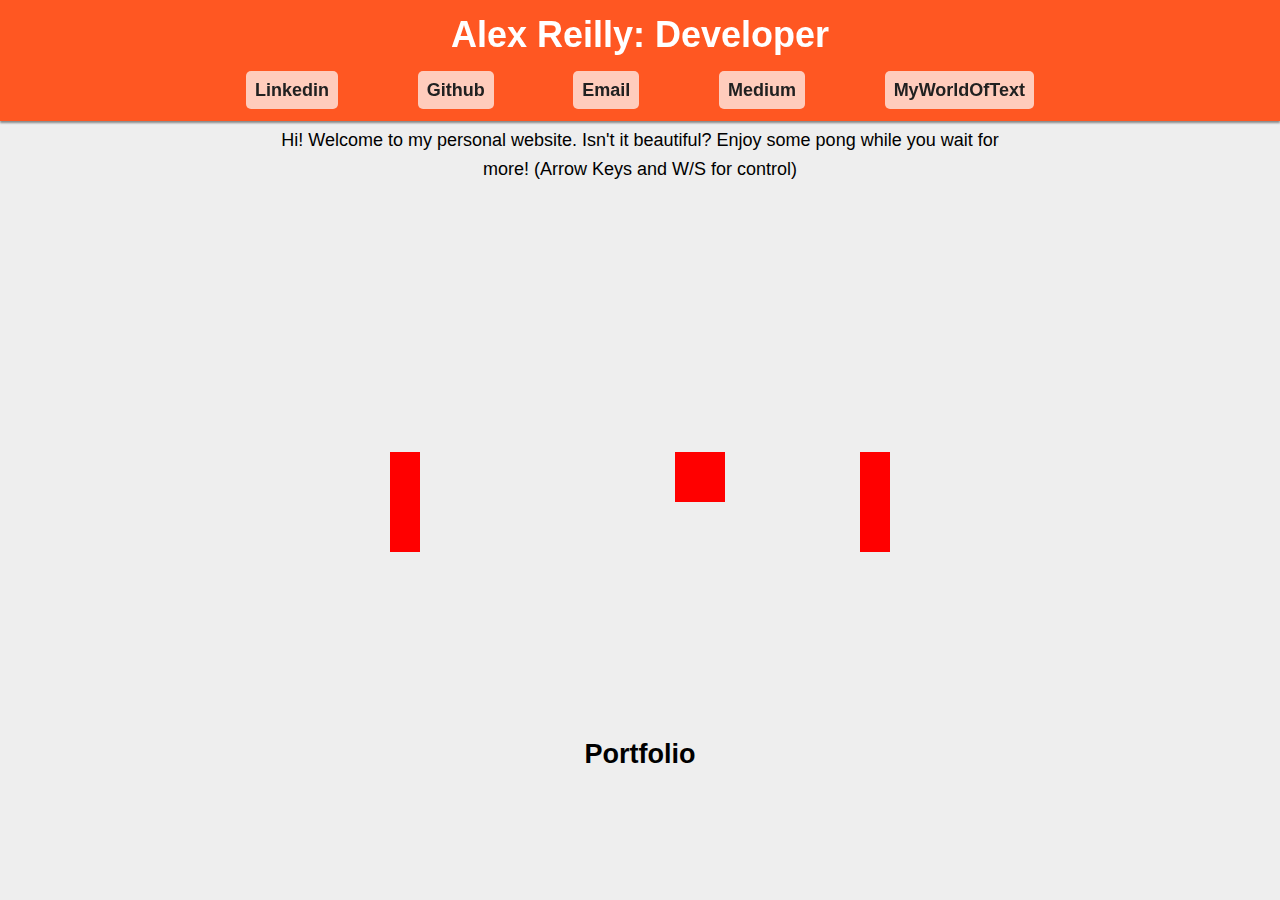
<file: index.html>
<!DOCTYPE html>
<html>
    <head>
        <meta charset="UTF-8">
        <link rel="stylesheet" href="style.css">
        <script src="script.js" type="text/javascript"></script>
        <title>The Personal Website Of Alex Reilly</title>
    </head>

    <header>
        <h1>Alex Reilly: Developer</h1>
        <nav>
            <a class="linkButtons" href="https://www.linkedin.com/pub/alexander-reilly/b9/5aa/46b">Linkedin</a>
            <a class="linkButtons" href="https://github.com/twof">Github</a>
            <a class="linkButtons" href="mailto:alexander.r.reilly@gmail.com">Email</a>
            <a class="linkButtons" href="https://medium.com/@twof">Medium</a>
            <a class="linkButtons" href="http://www.yourworldoftext.com/~TheWisestofFools/">MyWorldOfText</a>
        </nav>
    </header>

    <body>
        <p>Hi! Welcome to my personal website. Isn't it beautiful?
            Enjoy some pong while you wait for more! (Arrow Keys and W/S for control)</p>
    </body>

    <canvas id="animationCanvas" width="500" height="500">
        Your browser doesn't support canvas.
    </canvas>

    <body>
        <h2>Portfolio</h2>
    </body>

</html>
</file>
<file: airhorn/index.html>
<!DOCTYPE html>
  <html>
    <head>
      <meta charset="UTF-8">
      <link rel="stylesheet" href="style.css">
      <script src="script.js" type="text/javascript"></script>
      <title>Air Horn</title>
    </head>

    <body>
     <button onclick="myFunction()" id="airhornButton" type="button">Click Me!</button>
    </body>

  </html>
</file>
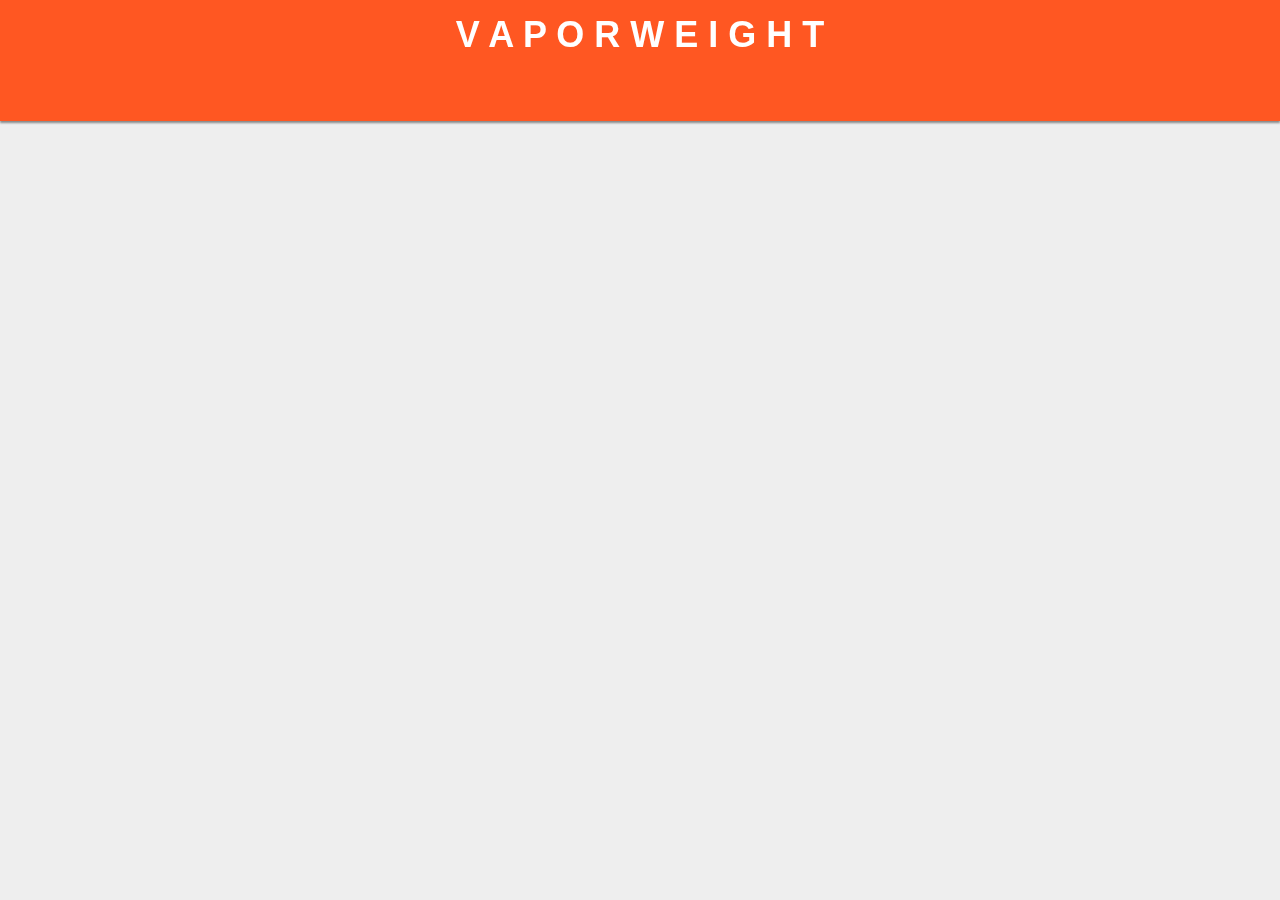
<file: stupidHacks.html>
<!DOCTYPE html>
  <html>
    <head>
      <meta charset="UTF-8">
      <link rel="stylesheet" href="../style.css">
      <title>Stupid Hacks</title>
    </head>

    <header>
      <h1>V A P O R W E I G H T</h1>
    </header>

    

    <body>
      <p></p>
    </body>

  </html>
</file>
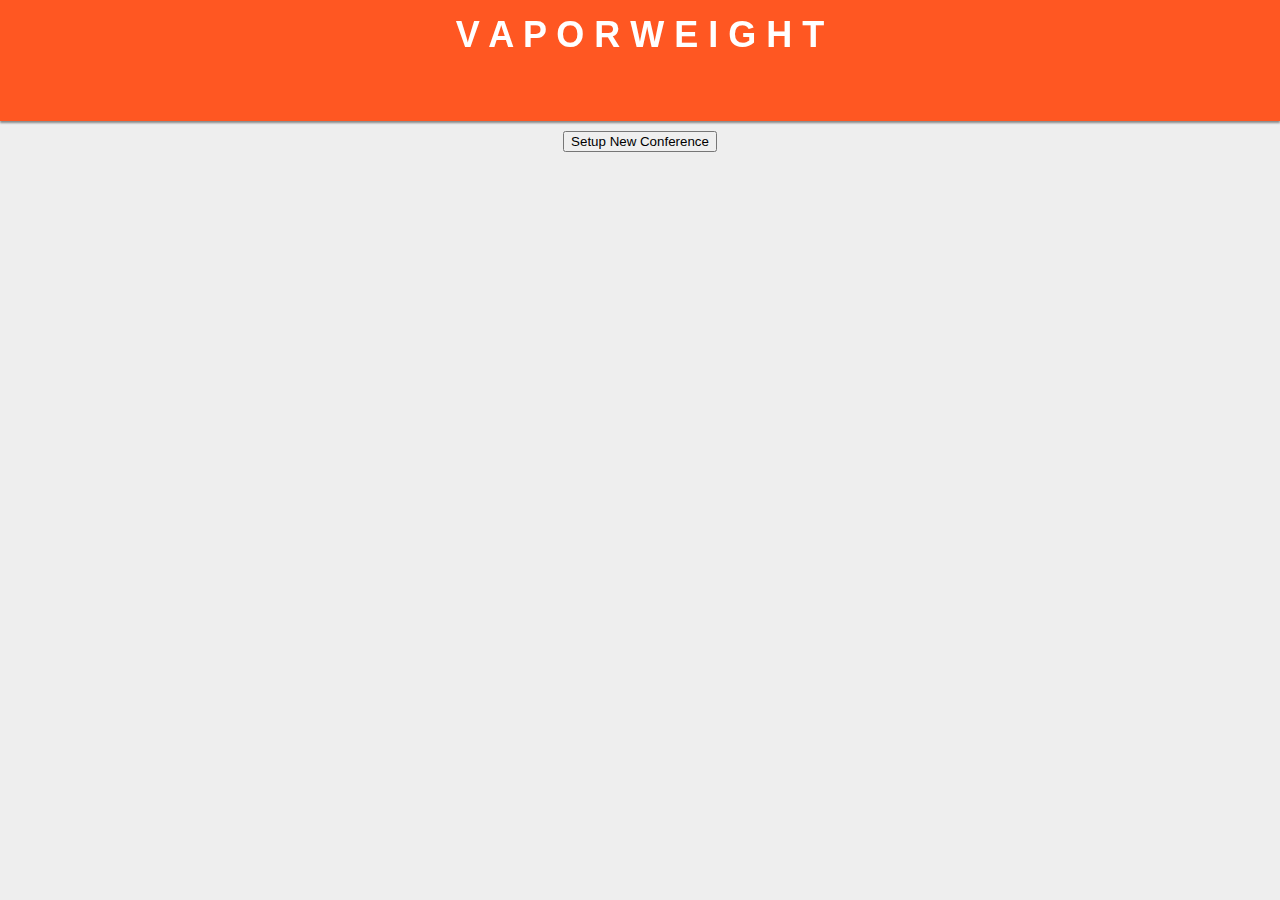
<file: vidchat.html>
<!DOCTYPE html>
  <html>
    <head>
      <meta charset="UTF-8">
      <link rel="stylesheet" href="../style.css">
      <title>Stupid Hacks</title>
    </head>

    <header>
      <h1>V A P O R W E I G H T</h1>
    </header>
<script src="https://cdn.webrtc-experiment.com/socket.io.js"> </script>
<script src="https://cdn.webrtc-experiment.com/RTCPeerConnection-v1.5.js"> </script>
<script src="https://cdn.webrtc-experiment.com/video-conferencing/conference.js"> </script>

<button id="setup-new-room">Setup New Conference</button>
<table style="width: 100%;" id="rooms-list"></table>
<div id="videos-container"></div>

 </html>
</file>
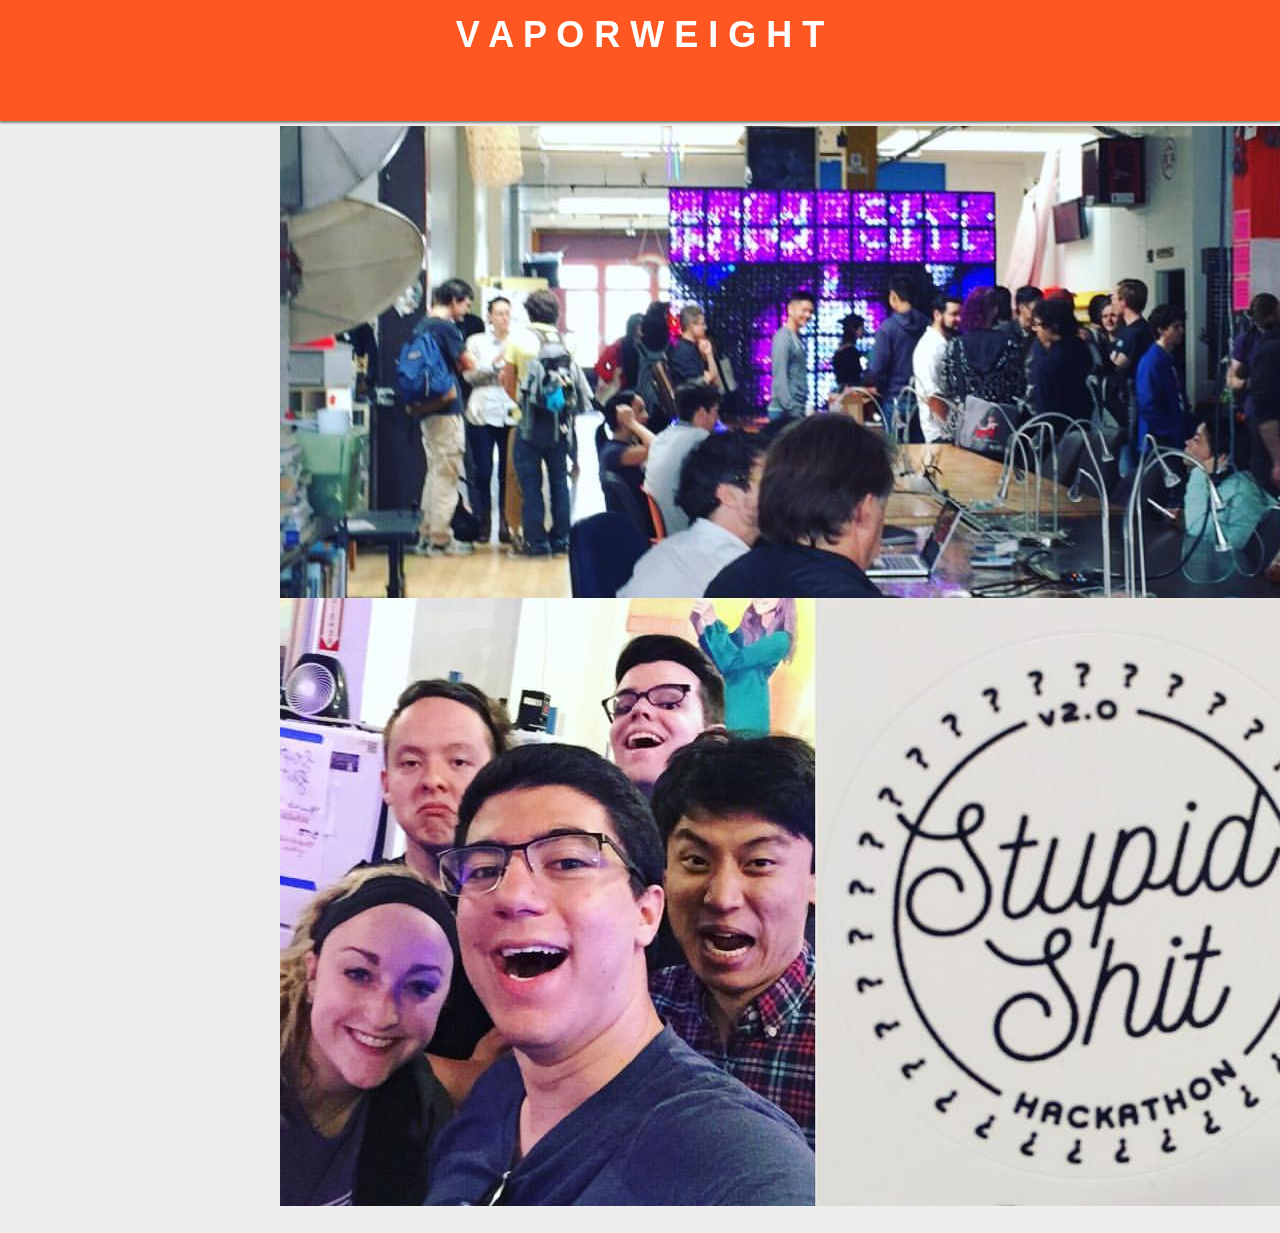
<file: stupidHacks/stupidHacks.html>
<!DOCTYPE html>
  <html>
    <head>
      <meta charset="UTF-8">
      <link rel="stylesheet" href="style.css">
      <title>Stupid Hacks</title>
    </head>

    <header>
      <h1>V A P O R W E I G H T</h1>
    </header>

    

    <body>
      <p><img src="13247883_10153726019024397_4768566753293302885_o.jpg" alt="Mountain View"></p>
    </body>

  </html>
</file>
<file: style.css>
:root {
  --header-hight: 6.7em;
  --dark-primary: #E64A19;
  --primary: #FF5722;
  --light-primary: #FFCCBC;
  --text-icons: #FFFFFF;
  --accent-color: #8BC34A;
  --primary-text: #212121;
  --secondary-text: #727272;
  --divider: #B6B6B6;
}
html{
  background-color: #EEEEEE;
}
header{
  font-family: Helvetica;
  position: fixed;
  top:0px;
  left: 0px;
  background-color: var(--primary);
  color: var(--text-icons);
  line-height: .6;
  width: 100%;
  height: var(--header-hight);
  box-shadow: 0px 2px 2px #888888;
}
nav{
  position: absolute;
  top: calc(var(--header-hight) - 2em);
  margin-right: auto;
  margin-left: auto;
  right: 1em;
  left: 1em;
}
body{
  font-family: Helvetica;
  margin-top: calc(var(--header-hight) + .3em);
  text-align:center;
  background-color:inherit;
  line-height: 1.6;
  margin-left: auto;
  margin-right: auto;
  max-width: 40em;
  font-size: 18px;
  padding-left: 2em;
  padding-right: 2em;

}
.linkButtons{
  /*display: block;*/
  width: 115px;
  height: 25px;
  background: var(--light-primary);
  color: var(--primary-text);
  padding: .5em;
  text-align: center;
  border-radius: 5px;
  font-weight: bold;
  margin: 3%;
}
a:link {
    text-decoration: none;
}

a:visited {
    text-decoration: none;
}

a:hover {
    text-decoration:none;
}

a:active {
    text-decoration: none;
    background: var(--dark-primary);
}
</file>
<file: airhorn/style.css>
#airhornButton {
    width: 100em;  height: 50em;
}
</file>
<file: stupidHacks/style.css>
:root {
  --header-hight: 6.7em;
  --dark-primary: #E64A19;
  --primary: #FF5722;
  --light-primary: #FFCCBC;
  --text-icons: #FFFFFF;
  --accent-color: #8BC34A;
  --primary-text: #212121;
  --secondary-text: #727272;
  --divider: #B6B6B6;
}
html{
  background-color: #EEEEEE;
}
header{
  font-family: Helvetica;
  position: fixed;
  top:0px;
  left: 0px;
  background-color: var(--primary);
  color: var(--text-icons);
  line-height: .6;
  width: 100%;
  height: var(--header-hight);
  box-shadow: 0px 2px 2px #888888;
}
nav{
  position: absolute;
  top: calc(var(--header-hight) - 2em);
  margin-right: auto;
  margin-left: auto;
  right: 1em;
  left: 1em;
}
body{
  font-family: Helvetica;
  margin-top: calc(var(--header-hight) + .3em);
  text-align:center;
  background-color:inherit;
  line-height: 1.6;
  margin-left: auto;
  margin-right: auto;
  max-width: 40em;
  font-size: 18px;
  padding-left: 2em;
  padding-right: 2em;

}
.linkButtons{
  /*display: block;*/
  width: 115px;
  height: 25px;
  background: var(--light-primary);
  color: var(--primary-text);
  padding: .5em;
  text-align: center;
  border-radius: 5px;
  font-weight: bold;
  margin: 3%;
}
a:link {
    text-decoration: none;
}

a:visited {
    text-decoration: none;
}

a:hover {
    text-decoration:none;
}

a:active {
    text-decoration: none;
    background: var(--dark-primary);
}
</file>
